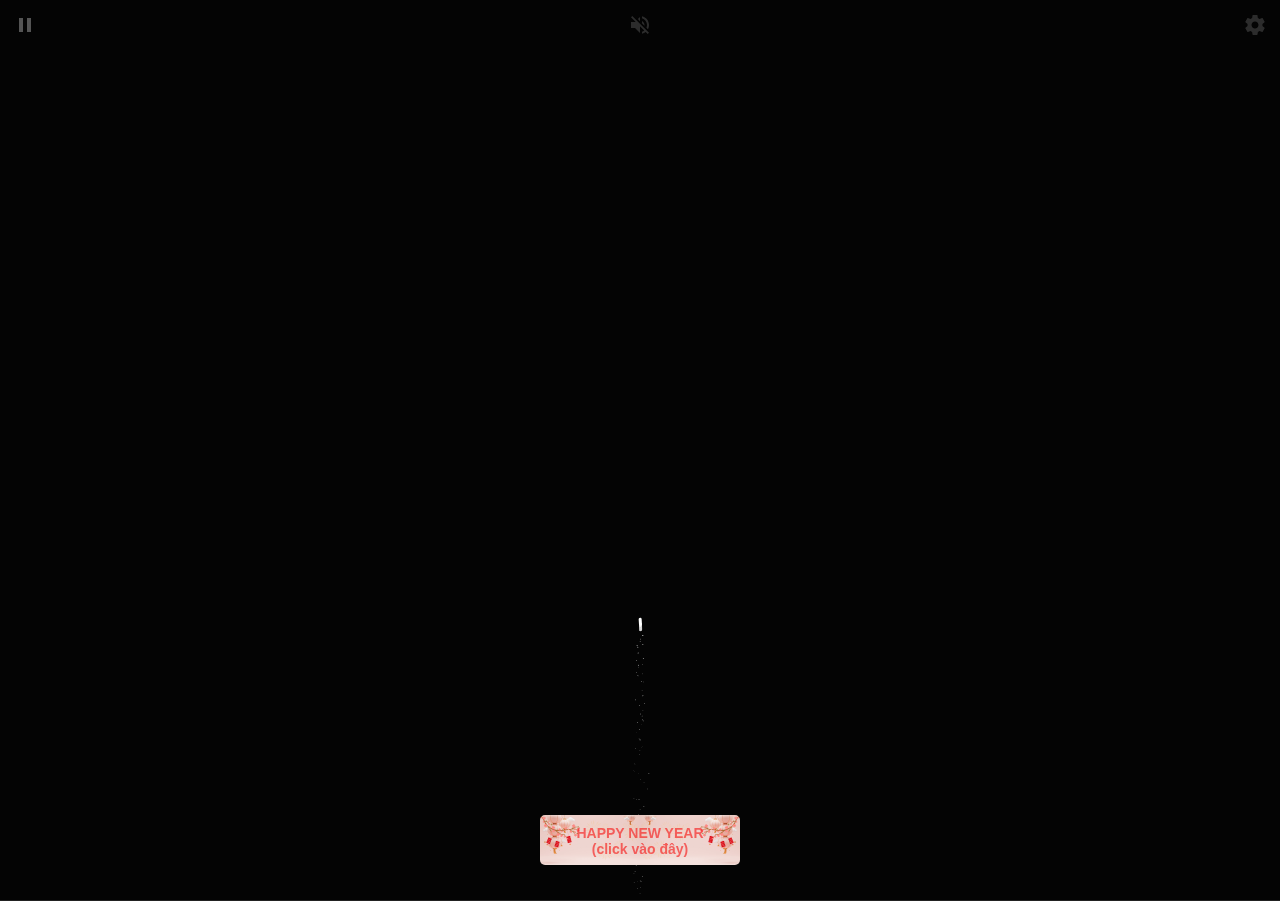
<file: index.html>
<html lang="en">

<head>
  <meta charset="UTF-8">
  <title>Chúc Mừng Năm Mới</title>
  <meta name="viewport" content="width=device-width, initial-scale=1, user-scalable=no">
  <meta name="mobile-web-app-capable" content="yes">
  <link href="https://fonts.googleapis.com/css?family=Russo+One" rel="stylesheet">
  <link rel="stylesheet" href="./css/reset.min.css">
  <link rel="stylesheet" href="./css/style.css">

</head>

<body>
  
  <div style="height: 0; width: 0; position: absolute; visibility: hidden;">
    <svg xmlns="http://www.w3.org/2000/svg">
      <symbol id="icon-play" viewBox="0 0 24 24">
        <path d="M8 5v14l11-7z" />
      </symbol>
      <symbol id="icon-pause" viewBox="0 0 24 24">
        <path d="M6 19h4V5H6v14zm8-14v14h4V5h-4z" />
      </symbol>
      <symbol id="icon-close" viewBox="0 0 24 24">
        <path
          d="M19 6.41L17.59 5 12 10.59 6.41 5 5 6.41 10.59 12 5 17.59 6.41 19 12 13.41 17.59 19 19 17.59 13.41 12z" />
      </symbol>
      <symbol id="icon-settings" viewBox="0 0 24 24">
        <path
          d="M19.43 12.98c.04-.32.07-.64.07-.98s-.03-.66-.07-.98l2.11-1.65c.19-.15.24-.42.12-.64l-2-3.46c-.12-.22-.39-.3-.61-.22l-2.49 1c-.52-.4-1.08-.73-1.69-.98l-.38-2.65C14.46 2.18 14.25 2 14 2h-4c-.25 0-.46.18-.49.42l-.38 2.65c-.61.25-1.17.59-1.69.98l-2.49-1c-.23-.09-.49 0-.61.22l-2 3.46c-.13.22-.07.49.12.64l2.11 1.65c-.04.32-.07.65-.07.98s.03.66.07.98l-2.11 1.65c-.19.15-.24.42-.12.64l2 3.46c.12.22.39.3.61.22l2.49-1c.52.4 1.08.73 1.69.98l.38 2.65c.03.24.24.42.49.42h4c.25 0 .46-.18.49-.42l.38-2.65c.61-.25 1.17-.59 1.69-.98l2.49 1c.23.09.49 0 .61-.22l2-3.46c.12-.22.07-.49-.12-.64l-2.11-1.65zM12 15.5c-1.93 0-3.5-1.57-3.5-3.5s1.57-3.5 3.5-3.5 3.5 1.57 3.5 3.5-1.57 3.5-3.5 3.5z" />
      </symbol>
      <symbol id="icon-sound-on" viewBox="0 0 24 24">
        <path
          d="M3 9v6h4l5 5V4L7 9H3zm13.5 3c0-1.77-1.02-3.29-2.5-4.03v8.05c1.48-.73 2.5-2.25 2.5-4.02zM14 3.23v2.06c2.89.86 5 3.54 5 6.71s-2.11 5.85-5 6.71v2.06c4.01-.91 7-4.49 7-8.77s-2.99-7.86-7-8.77z" />
      </symbol>
      <symbol id="icon-sound-off" viewBox="0 0 24 24">
        <path
          d="M16.5 12c0-1.77-1.02-3.29-2.5-4.03v2.21l2.45 2.45c.03-.2.05-.41.05-.63zm2.5 0c0 .94-.2 1.82-.54 2.64l1.51 1.51C20.63 14.91 21 13.5 21 12c0-4.28-2.99-7.86-7-8.77v2.06c2.89.86 5 3.54 5 6.71zM4.27 3L3 4.27 7.73 9H3v6h4l5 5v-6.73l4.25 4.25c-.67.52-1.42.93-2.25 1.18v2.06c1.38-.31 2.63-.95 3.69-1.81L19.73 21 21 19.73l-9-9L4.27 3zM12 4L9.91 6.09 12 8.18V4z" />
      </symbol>
    </svg>
  </div>

  <div class="container">
    <div class="loading-init">
      <div class="loading-init__header">Loading</div>
      <div class="loading-init__status"> </div>
    </div>
    <div class="stage-container remove">
      <div class="canvas-container">
        <canvas id="trails-canvas"></canvas>
        <canvas id="main-canvas"></canvas>
      </div>
      <div class="controls">
        <div class="btn pause-btn">
          <svg fill="white" width="24" height="24">
            <use href="#icon-pause" xlink:href="#icon-pause"></use>
          </svg>
        </div>
        <div class="btn sound-btn">
          <svg fill="white" width="24" height="24">
            <use href="#icon-sound-off" xlink:href="#icon-sound-off"></use>
          </svg>
        </div>
        <div class="btn settings-btn">
          <svg fill="white" width="24" height="24">
            <use href="#icon-settings" xlink:href="#icon-settings"></use>
          </svg>
        </div>
      </div>
      <div class="menu hide">
        <div class="menu__inner-wrap">
          <div class="btn btn--bright close-menu-btn">
            <svg fill="white" width="24" height="24">
              <use href="#icon-close" xlink:href="#icon-close"></use>
            </svg>
          </div>
          <div class="menu__header">Cài đặt</div>
          <div class="menu__subheader">Điều chỉnh chế độ bắn pháo hoa theo ý bạn.</div>
          <form>
            <div class="form-option form-option--select">
              <label class="shell-type-label">Loại vỏ</label>
              <select class="shell-type"></select>
            </div>
            <div class="form-option form-option--select">
              <label class="shell-size-label">Kích thước vỏ</label>
              <select class="shell-size"></select>
            </div>
            <div class="form-option form-option--select">
              <label class="quality-ui-label">Chất lượng</label>
              <select class="quality-ui"></select>
            </div>
            <div class="form-option form-option--select">
              <label class="sky-lighting-label">Ánh sáng bầu trời</label>
              <select class="sky-lighting"></select>
            </div>
            <div class="form-option form-option--select">
              <label class="scaleFactor-label">Tỉ lệ</label>
              <select class="scaleFactor"></select>
            </div>
            <div class="form-option form-option--checkbox">
              <label class="auto-launch-label">Tự động bắn</label>
              <input class="auto-launch" type="checkbox" />
            </div>
            <div class="form-option form-option--checkbox form-option--finale-mode">
              <label class="finale-mode-label">Chế độ cuối</label>
              <input class="finale-mode" type="checkbox" />
            </div>
            <div class="form-option form-option--checkbox">
              <label class="hide-controls-label">Ẩn điều khiển</label>
              <input class="hide-controls" type="checkbox" />
            </div>
            <div class="form-option form-option--checkbox form-option--fullscreen">
              <label class="fullscreen-label">Toàn màn hình</label>
              <input class="fullscreen" type="checkbox" />
            </div>
            <div class="form-option form-option--checkbox">
              <label class="long-exposure-label">Mở màn trập</label>
              <input class="long-exposure" type="checkbox" />
            </div>
          </form>
          <div class="credits">
            Original code by Caleb Miller. Modified by Tuấn Hưng.
          </div>
        </div>
      </div>
    </div>
    <div class="help-modal">
      <div class="help-modal__overlay"></div>
      <div class="help-modal__dialog">
        <div class="help-modal__header"></div>
        <div class="help-modal__body"></div>
        <button type="button" class="help-modal__close-btn">Close</button>
      </div>
    </div>
  </div>
  <button id="newYearButton" style="font-family: Arial, Helvetica, sans-serif; position: fixed; bottom: 35px; right: 20px; padding: 10px 20px; background-color: rgba(255, 0, 0, 0); color: rgba(247, 8, 8, 0.584); font-size: 14px; font-weight: bold; border: none; border-radius: 5px; cursor: pointer;">
    HAPPY NEW YEAR <br> (click vào đây)
  </button>
  <script src='./js/fscreen.js'></script>
  <script src="./js/Stage.js"></script>
  <script src='./js/MyMath.js'></script>
  <script src='./js/script.js'></script>
  <script>
    document.getElementById('newYearButton').addEventListener('click', function() {
      window.location.href = 'greeting.html';
    });
  </script>
</body>

</html>
</file>
<file: css/style.css>
* {
  position: relative;
  box-sizing: border-box;
}

html,
body {
  height: 100%;
}

html {
  background-color: #000;
}

body {
  overflow: hidden;
  color: rgba(255, 255, 255, 0.5);
  font-family: "Russo One", arial, sans-serif;
  line-height: 1.25;
  letter-spacing: 0.06em;
}

.hide {
  opacity: 0;
  visibility: hidden;
}

.remove {
  display: none !important;
}

.blur {
  -webkit-filter: blur(12px);
  filter: blur(12px);
}

.container {
  height: 100%;
  display: -webkit-box;
  display: flex;
  -webkit-box-pack: center;
  justify-content: center;
  -webkit-box-align: center;
  align-items: center;
}
#newYearButton {
  position: fixed;
  bottom: 20px;
  left: 50%;
  transform: translateX(-50%);
  width: 200px;
  height: 50px;
  background-image: url('./click.png');
  background-size: contain;
  background-position: center;
  background-repeat: no-repeat;
  background-position-x: 50%;
  color: rgb(247, 247, 247);
  font-size: 16px;
  border: none;
  border-radius: 5px;
  cursor: pointer;
}

.loading-init {
  width: 100%;
  align-self: center;
  text-align: center;
  text-transform: uppercase;
}
.loading-init__header {
  font-size: 2.2em;
}
.loading-init__status {
  margin-top: 1em;
  font-size: 0.8em;
  opacity: 0.75;
}

.stage-container {
  overflow: hidden;
  box-sizing: initial;
  border: 1px solid #222;
  margin: -1px;
}
@media (max-width: 840px) {
  .stage-container {
    border: none;
    margin: 0;
  }
}

.canvas-container {
  width: 100%;
  height: 100%;
  -webkit-transition: -webkit-filter 0.3s;
  transition: -webkit-filter 0.3s;
  transition: filter 0.3s;
  transition: filter 0.3s, -webkit-filter 0.3s;
}
.canvas-container canvas {
  position: absolute;
  mix-blend-mode: lighten;
  -webkit-transform: translateZ(0);
  transform: translateZ(0);
}

.controls {
  position: absolute;
  top: 0;
  width: 100%;
  padding-bottom: 50px;
  display: -webkit-box;
  display: flex;
  -webkit-box-pack: justify;
  justify-content: space-between;
  -webkit-transition: opacity 0.3s, visibility 0.3s;
  transition: opacity 0.3s, visibility 0.3s;
}
@media (min-width: 840px) {
  .controls {
    visibility: visible;
  }
  .controls.hide:hover {
    opacity: 1;
  }
}

.menu {
  position: absolute;
  top: 0;
  bottom: 0;
  left: 0;
  right: 0;
  background-color: rgba(0, 0, 0, 0.42);
  -webkit-transition: opacity 0.3s, visibility 0.3s;
  transition: opacity 0.3s, visibility 0.3s;
}
.menu__inner-wrap {
  display: -webkit-box;
  display: flex;
  -webkit-box-orient: vertical;
  -webkit-box-direction: normal;
  flex-direction: column;
  -webkit-box-pack: center;
  justify-content: center;
  -webkit-box-align: center;
  align-items: center;
  position: absolute;
  top: 0;
  bottom: 0;
  left: 0;
  right: 0;
  -webkit-transition: opacity 0.3s;
  transition: opacity 0.3s;
}
.menu__header {
  margin-top: auto;
  margin-bottom: 8px;
  padding-top: 16px;
  font-size: 2em;
  text-transform: uppercase;
}
.menu__subheader {
  margin-bottom: auto;
  padding-bottom: 12px;
  font-size: 0.86em;
  opacity: 0.8;
}
.menu form {
  width: 100%;
  max-width: 400px;
  padding: 0 10px;
  overflow: auto;
  -webkit-overflow-scrolling: touch;
}
.menu .form-option {
  display: -webkit-box;
  display: flex;
  -webkit-box-align: center;
  align-items: center;
  margin: 16px 0;
  -webkit-transition: opacity 0.3s;
  transition: opacity 0.3s;
}
.menu .form-option label {
  display: block;
  width: 50%;
  padding-right: 12px;
  text-align: right;
  text-transform: uppercase;
  -webkit-user-select: none;
  -moz-user-select: none;
  -ms-user-select: none;
  user-select: none;
}
.menu .form-option--select select {
  display: block;
  width: 50%;
  height: 30px;
  font-size: 1rem;
  font-family: "Russo One", arial, sans-serif;
  color: rgba(255, 255, 255, 0.5);
  letter-spacing: 0.06em;
  background-color: transparent;
  border: 1px solid rgba(255, 255, 255, 0.5);
}
.menu .form-option--select select option {
  background-color: black;
}
.menu .form-option--checkbox input {
  display: block;
  width: 26px;
  height: 26px;
  margin: 0;
  opacity: 0.5;
}
@media (max-width: 840px) {
  .menu .form-option select,
  .menu .form-option input {
    outline: none;
  }
}

.close-menu-btn {
  position: absolute;
  top: 0;
  right: 0;
}

.btn {
  opacity: 0.16;
  width: 50px;
  height: 50px;
  display: -webkit-box;
  display: flex;
  -webkit-user-select: none;
  -moz-user-select: none;
  -ms-user-select: none;
  user-select: none;
  cursor: default;
  -webkit-transition: opacity 0.3s;
  transition: opacity 0.3s;
}
.btn--bright {
  opacity: 0.5;
}
@media (min-width: 840px) {
  .btn:hover {
    opacity: 0.32;
  }
  .btn--bright:hover {
    opacity: 0.75;
  }
}
.btn svg {
  display: block;
  margin: auto;
}

.credits {
  margin-top: auto;
  margin-bottom: 10px;
  padding-top: 6px;
  font-size: 0.8em;
  opacity: 0.75;
}
.credits a {
  color: rgba(255, 255, 255, 0.5);
  text-decoration: none;
}
.credits a:hover,
.credits a:active {
  color: rgba(255, 255, 255, 0.75);
  text-decoration: underline;
}

.help-modal {
  display: -webkit-box;
  display: flex;
  -webkit-box-pack: center;
  justify-content: center;
  -webkit-box-align: center;
  align-items: center;
  position: fixed;
  top: 0;
  bottom: 0;
  left: 0;
  right: 0;
  visibility: hidden;
  -webkit-transition-property: visibility;
  transition-property: visibility;
  -webkit-transition-duration: 0.25s;
  transition-duration: 0.25s;
}
.help-modal__overlay {
  position: absolute;
  top: 0;
  bottom: 0;
  left: 0;
  right: 0;
  opacity: 0;
  -webkit-transition-property: opacity;
  transition-property: opacity;
  -webkit-transition-timing-function: ease-in;
  transition-timing-function: ease-in;
  -webkit-transition-duration: 0.25s;
  transition-duration: 0.25s;
}
.help-modal__dialog {
  display: -webkit-box;
  display: flex;
  -webkit-box-orient: vertical;
  -webkit-box-direction: normal;
  flex-direction: column;
  -webkit-box-align: center;
  align-items: center;
  max-width: 400px;
  max-height: calc(100vh - 100px);
  margin: 10px;
  padding: 20px;
  border-radius: 0.3em;
  background-color: rgba(0, 0, 0, 0.4);
  opacity: 0;
  -webkit-transform: scale(0.9, 0.9);
  transform: scale(0.9, 0.9);
  -webkit-transition-property: opacity, -webkit-transform;
  transition-property: opacity, -webkit-transform;
  transition-property: opacity, transform;
  transition-property: opacity, transform, -webkit-transform;
  -webkit-transition-timing-function: ease-in;
  transition-timing-function: ease-in;
  -webkit-transition-duration: 0.25s;
  transition-duration: 0.25s;
}
@media (min-width: 840px) {
  .help-modal__dialog {
    font-size: 1.25rem;
    max-width: 500px;
  }
}
.help-modal__header {
  font-size: 1.75em;
  text-transform: uppercase;
  text-align: center;
}
.help-modal__body {
  overflow-y: auto;
  -webkit-overflow-scrolling: touch;
  margin: 1em 0;
  padding: 1em 0;
  border-top: 1px solid rgba(255, 255, 255, 0.25);
  border-bottom: 1px solid rgba(255, 255, 255, 0.25);
  line-height: 1.5;
  color: rgba(255, 255, 255, 0.75);
}
.help-modal__close-btn {
  flex-shrink: 0;
  outline: none;
  border: none;
  border-radius: 2px;
  padding: 0.25em 0.75em;
  margin-top: 0.36em;
  font-family: "Russo One", arial, sans-serif;
  font-size: 1em;
  color: rgba(255, 255, 255, 0.5);
  text-transform: uppercase;
  letter-spacing: 0.06em;
  background-color: rgba(255, 255, 255, 0.25);
  -webkit-transition: color 0.3s, background-color 0.3s;
  transition: color 0.3s, background-color 0.3s;
}
.help-modal__close-btn:hover,
.help-modal__close-btn:active,
.help-modal__close-btn:focus {
  color: #fff;
  background-color: #09f;
}
.help-modal.active {
  visibility: visible;
  -webkit-transition-duration: 0.4s;
  transition-duration: 0.4s;
}
.help-modal.active .help-modal__overlay {
  opacity: 1;
  -webkit-transition-timing-function: ease-out;
  transition-timing-function: ease-out;
  -webkit-transition-duration: 0.4s;
  transition-duration: 0.4s;
}
.help-modal.active .help-modal__dialog {
  opacity: 1;
  -webkit-transform: scale(1, 1);
  transform: scale(1, 1);
  -webkit-transition-timing-function: ease-out;
  transition-timing-function: ease-out;
  -webkit-transition-duration: 0.4s;
  transition-duration: 0.4s;
}
</file>
